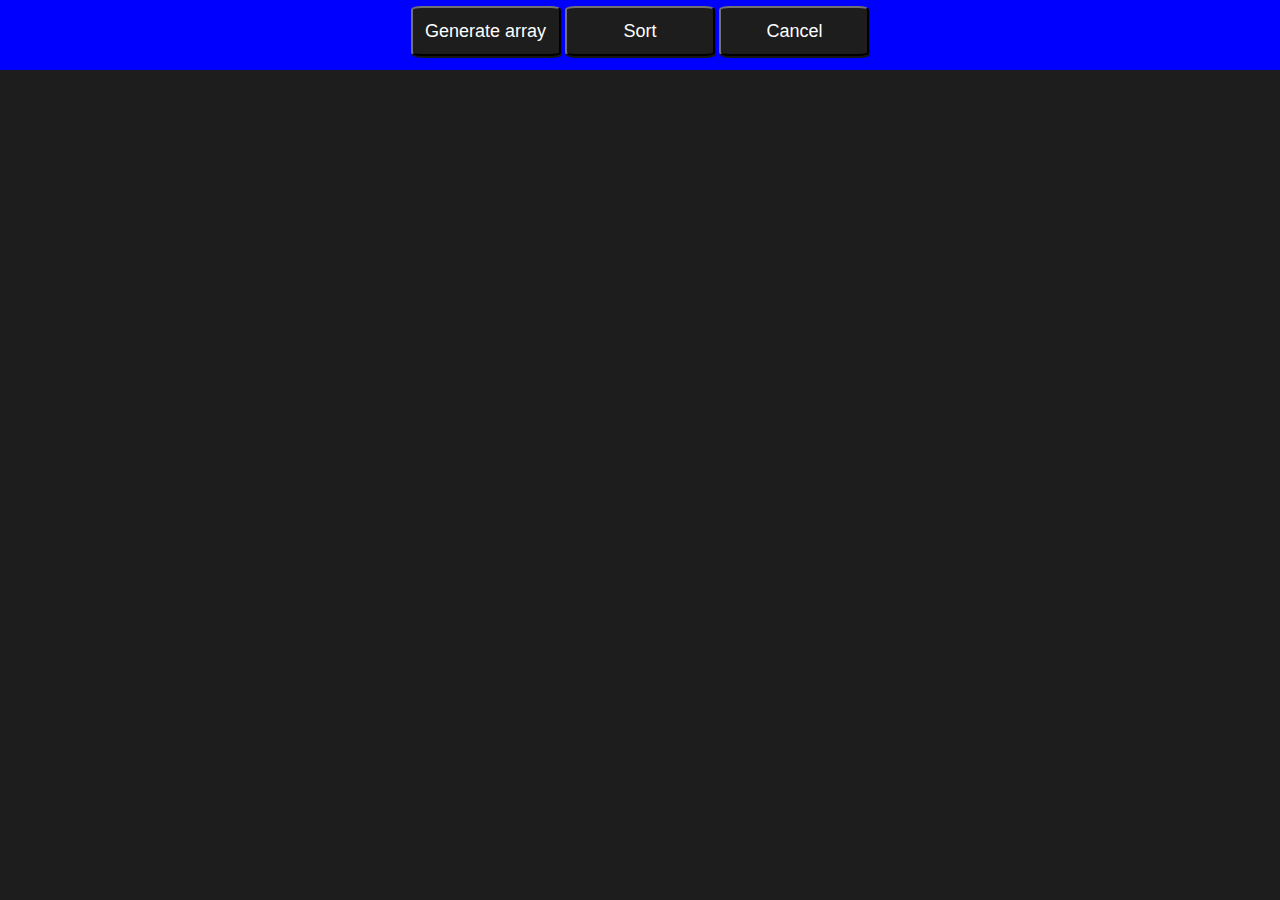
<file: index.html>
<html>
    <head>
        <title>SortingVisualizer</title>
        <link rel="stylesheet" href="sorting.css">
        <link rel="preconnect" href="https://fonts.googleapis.com"> 
        <link rel="preconnect" href="https://fonts.gstatic.com" crossorigin> 
        <link href="https://fonts.googleapis.com/css2?family=Sacramento&display=swap" rel="stylesheet">
        <meta charset="utf-8">
        <meta name="viewport" content="width=device-width, initial-scale=1.0">
        
    </head>
    <body>
        <div class="navigationBar">
            <div id="insideNav">
                <button id="newArrayBtn" >Generate array</button>
                <button id="sortBtn">Sort</button>
                <button id="cancelSort">Cancel</button>
            </div>
        </div>
        <div class="arrContainer">
            <div id="arrChild"></div>
            
        </div>
    </body>
    <script src="sortingVisualizer.js"></script>
</html>
</file>
<file: sorting.css>
body { 
    font-family: "Open Sans",sans-serif;
    color: #fff;   
    background-color: #1d1d1d;
    margin-top: 0px;
    margin-left: 0px;
    overflow: hidden;
}
.navigationBar{
    background-color: blue;
    width: 100%;
    position: fixed;
    text-align: center;
    z-index: 1;
    height: 3.5vw;
    min-height: 70px;
}
#insideNav {
    padding-top: 0.5vw;
}
#insideNav button{
    font-size: large;
    background-color: #1d1d1d;
    color: #fff;
    border-color: #1d1d1d;
    border-radius: 7%;
    height: 50px;
    width: 150px;
    box-shadow: 1px 2px #161616;
}
#insideNav button:hover{
    color: aqua;
    border-color: #161616;
    background-color: #161616;
    box-shadow: none;
}
.arrContainer{
    position: fixed;
    top: 50px;
    
}

#arrChild{
    height: 2vw;
    width: 4000px;
}

.arrChildNew{
    background-color: gray;
    float: left;
    padding: 1px;
    font-size: 1vh;
    border: solid 1px black;
    width: 2px;
    max-width: 2px;
}
a{
    text-decoration: none;
    color: #fff;
}
a:hover{
    color: aqua;
    cursor:default;
}
</file>
